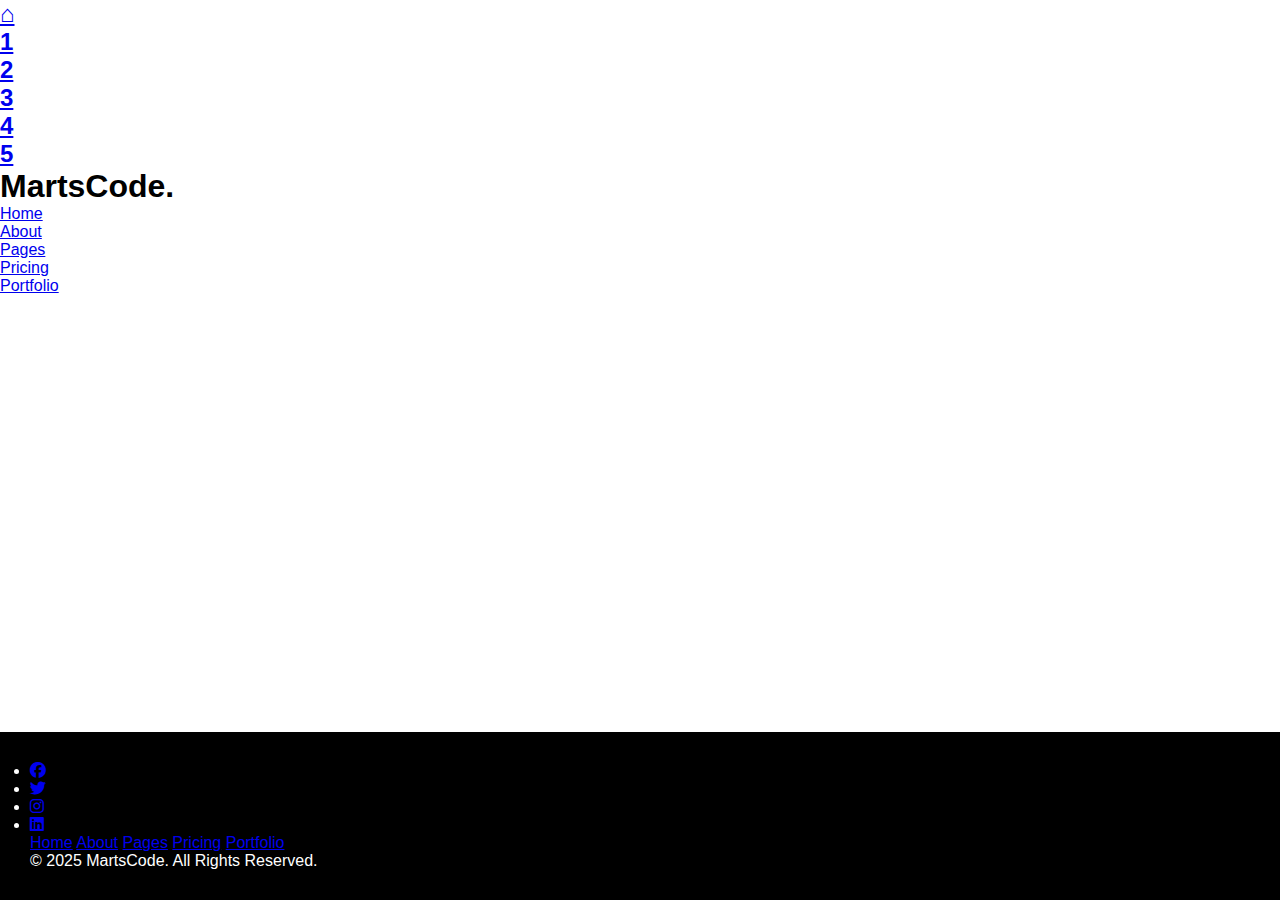
<file: pages/page3/index.html>
<!DOCTYPE html>
<html lang="en">
  <head>
    <meta charset="UTF-8" />
    <meta name="viewport" content="width=device-width, initial-scale=1,0" />
    <title>Marts</title>
    <link rel="stylesheet" href="./assets/css/style.css" />
    <link
      rel="stylesheet"
      href="https://cdnjs.cloudflare.com/ajax/libs/font-awesome/6.4.0/css/all.min.css"
    />
  </head>

  <body>
    <div class="traversal">
      <a href="../../index.html"><h2>⌂</h2></a>
      <a href="../page1/index.html"><h2>1</h2></a>
      <a href="../page2/index.html"><h2>2</h2></a>
      <a href="../page4/index.html"><h2 class="active">3</h2></a>
      <a href="../page4/index.html"><h2>4</h2></a>
      <a href="../page5/index.html"><h2>5</h2></a>
    </div>
    <div class="menu__bar">
      <h1 class="logo">Marts<span>Code.</span></h1>

      <ul>
        <li><a href="#">Home</a></li>
        <li><a href="#">About</a></li>
        <li>
          <a href="#">Pages</a>
        </li>
        <li><a href="#">Pricing</a></li>
        <li><a href="#">Portfolio</a></li>
      </ul>
    </div>
    <section></section>
    <footer>
      <ul class="footer-icons">
        <li>
          <a href="#"><i class="fab fa-facebook"></i></a>
        </li>
        <li>
          <a href="#"><i class="fab fa-twitter"></i></a>
        </li>
        <li>
          <a href="#"><i class="fab fa-instagram"></i></a>
        </li>
        <li>
          <a href="#"><i class="fab fa-linkedin"></i></a>
        </li>
      </ul>

      <div class="footer-menu">
        <a href="#">Home</a>
        <a href="#">About</a>
        <a href="#">Pages</a>
        <a href="#">Pricing</a>
        <a href="#">Portfolio</a>
      </div>

      <div class="footer-copyright">
        <p>&copy; 2025 MartsCode. All Rights Reserved.</p>
      </div>
    </footer>
  </body>
</html>
</file>
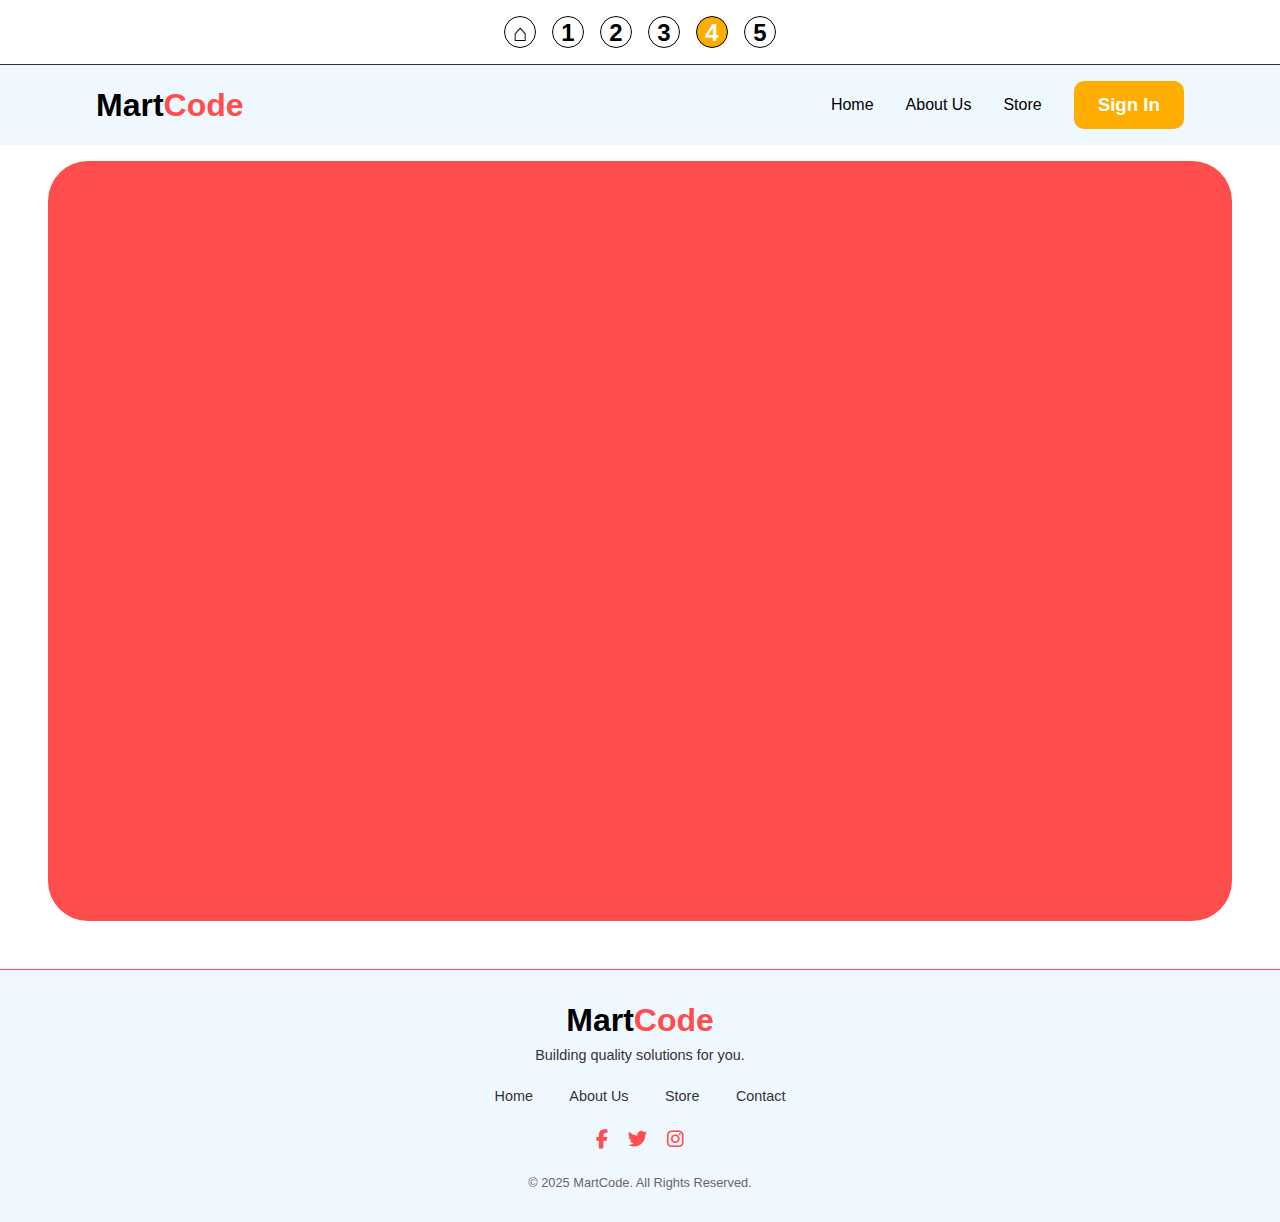
<file: pages/page4/index.html>
<!DOCTYPE html>
<html lang="en">
  <head>
    <meta charset="UTF-8" />
    <meta name="viewport" content="width=device-width, initial-scale=1.0" />
    <title>Document</title>
    <link rel="stylesheet" href="./assets/css/style.css" />
    <link
      rel="stylesheet"
      href="https://cdnjs.cloudflare.com/ajax/libs/font-awesome/6.4.0/css/all.min.css"
    />
  </head>
  <body>
    <div class="traversal">
      <a href="../../index.html"><h2>⌂</h2></a>
      <a href="../page1/index.html"><h2>1</h2></a>
      <a href="../page2/index.html"><h2>2</h2></a>
      <a href="../page3/index.html"><h2>3</h2></a>
      <a href="../page4/index.html"><h2 class="active">4</h2></a>
      <a href="../page5/index.html"><h2>5</h2></a>
    </div>
    <header>
      <ul class="nav">
        <li class="icon">
          <a href=""
            ><h1>Mart<span>Code</span></h1>
          </a>
        </li>
        <li><a href="">Home</a></li>
        <li><a href="">About Us</a></li>
        <li><a href="">Store</a></li>
        <li class="signIn">
          <a href=""><h3>Sign In</h3> </a>
        </li>
      </ul>
    </header>
    <section><div class="inner"></div></section>
    <footer>
      <div class="footer-container">
        <div class="footer-brand">
          <h2>Mart<span>Code</span></h2>
          <p>Building quality solutions for you.</p>
        </div>
        <div class="footer-links">
          <a href="#">Home</a>
          <a href="#">About Us</a>
          <a href="#">Store</a>
          <a href="#">Contact</a>
        </div>
        <div class="footer-social">
          <a href="#"><i class="fab fa-facebook-f"></i></a>
          <a href="#"><i class="fab fa-twitter"></i></a>
          <a href="#"><i class="fab fa-instagram"></i></a>
        </div>
        <div class="footer-copy">
          <p>&copy; 2025 MartCode. All Rights Reserved.</p>
        </div>
      </div>
    </footer>
  </body>
</html>
</file>
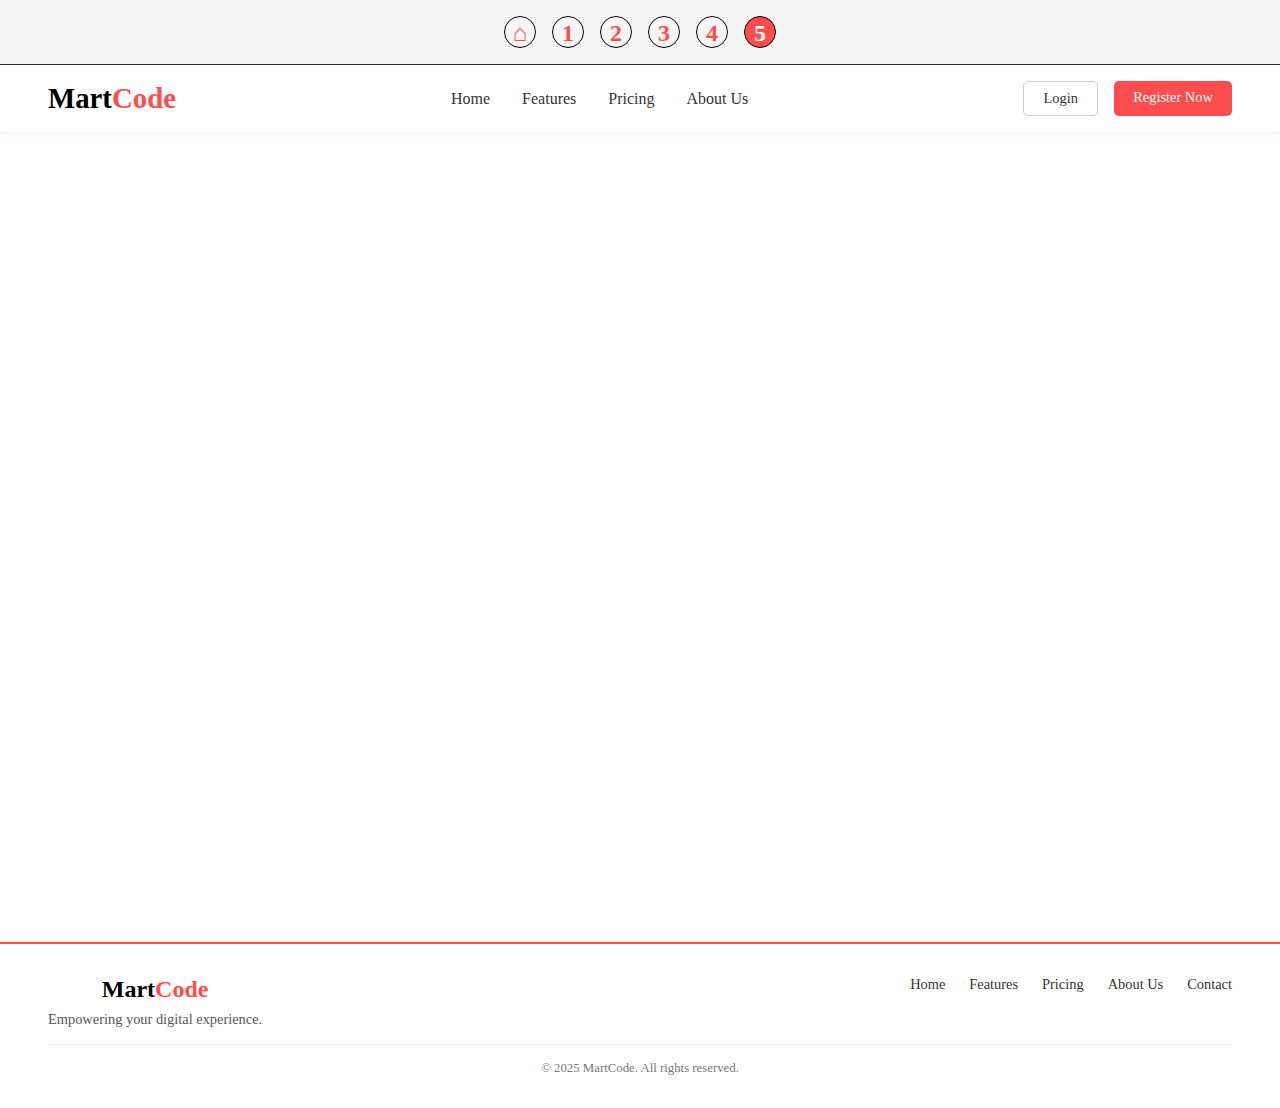
<file: pages/page5/index.html>
<!DOCTYPE html>
<html lang="en">
  <head>
    <meta charset="UTF-8" />
    <meta name="viewport" content="width=device-width, initial-scale=1.0" />
    <link rel="stylesheet" href="./assets/css/style.css" />
    <title>Document</title>
  </head>
  <body>
    <div class="traversal">
      <a href="../../index.html"><h2>⌂</h2></a>
      <a href="../page1/index.html"><h2>1</h2></a>
      <a href="../page2/index.html"><h2>2</h2></a>
      <a href="../page3/index.html"><h2>3</h2></a>
      <a href="../page4/index.html"><h2>4</h2></a>
      <a href="../page5/index.html"><h2 class="active">5</h2></a>
    </div>
    <header>
      <div class="header-container">
        <div class="brand">
          <h1>Mart<span>Code</span></h1>
        </div>
        <nav class="nav-links">
          <a href="#">Home</a>
          <a href="#">Features</a>
          <a href="#">Pricing</a>
          <a href="#">About Us</a>
        </nav>
        <div class="header-buttons">
          <a href="#" class="btn login">Login</a>
          <a href="#" class="btn register">Register Now</a>
        </div>
      </div>
    </header>
    <section></section>
    <footer>
      <div class="footer-top">
        <div class="footer-brand">
          <h2>Mart<span>Code</span></h2>
          <p>Empowering your digital experience.</p>
        </div>
        <div class="footer-links">
          <a href="#">Home</a>
          <a href="#">Features</a>
          <a href="#">Pricing</a>
          <a href="#">About Us</a>
          <a href="#">Contact</a>
        </div>
      </div>
      <div class="footer-bottom">
        <p>&copy; 2025 MartCode. All rights reserved.</p>
      </div>
    </footer>
  </body>
</html>
</file>
<file: pages/page3/assets/css/style.css>
*{
    padding: 0;
    margin: 0;
    box-sizing: border-box;
    font-family: Arial, Helvetica, sans-serif;
}

header,footer{
    background-color: #000;
    color: #fff;
    width: 100%
}

footer{
    position: absolute;
    bottom: 0;
    text-align: 22px;
    padding: 30px;
}

header h2{
    font-size: 30px;
}

header{
    display: flex;
    align-items: center;
    justify-content: space-around;
    padding: 20px 0;
}

nav ul li{
    list-style: none;
    display: inline-block;
}

nav ul li{
    text-decoration: none;
    color: #fff;
    font-size: 18px;
    padding: 0 15px;
    text-transform: capitalize;
}
</file>
<file: pages/page4/assets/css/style.css>
* {
  box-sizing: border-box;
  padding: 0;
  margin: 0;
  font-family: Verdana, Geneva, Tahoma, sans-serif;
}

header {
  height: 5rem;
  background-color: aliceblue;
  padding: 1rem 6rem;
  display: flex;
  align-items: center;
  ul {
    list-style: none;
    display: flex;
    justify-content: center;
    align-items: center;
    width: 100%;
    gap: 2rem;
    .icon {
      margin-right: auto;
    }
    a {
      text-decoration: none;
      cursor: pointer;
      color: black;
    }
  }
  .signIn {
    padding: 0.8rem 1.5rem;
    background-color: rgb(255, 174, 0);
    border-radius: 10px;
    h3 {
      color: rgb(255, 255, 255);
    }
  }

  span {
    color: rgb(255, 76, 76);
  }
}

section {
  height: 88svh;
  padding: 1rem 3rem;

  div {
    height: 100%;
    border-radius: 40px;
    background-color: rgb(255, 76, 76);
  }
}

footer {
  margin-top: 2rem;
  background-color: aliceblue;
  padding: 2rem 3rem;
  text-align: center;
  border-top: 1px solid rgb(255, 76, 76);
}

.footer-container {
  max-width: 1200px;
  margin: 0 auto;
}

.footer-brand h2 {
  font-size: 2rem;
  margin-bottom: 0.5rem;
}

.footer-brand span {
  color: rgb(255, 76, 76);
}

.footer-brand p {
  color: #333;
  font-size: 0.9rem;
  margin-bottom: 1.5rem;
}

.footer-links {
  margin-bottom: 1.5rem;
}

.footer-links a {
  margin: 0 1rem;
  text-decoration: none;
  color: #333;
  font-size: 0.9rem;
  transition: color 0.3s ease;
}

.footer-links a:hover {
  color: rgb(255, 76, 76);
}

.footer-social a {
  display: inline-block;
  margin: 0 0.5rem;
  color: rgb(255, 76, 76);
  font-size: 1.2rem;
  transition: color 0.3s ease;
}

.footer-social a:hover {
  color: rgb(255, 174, 0);
}

.footer-copy {
  margin-top: 1.5rem;
  font-size: 0.8rem;
  color: #666;
}

.traversal {
  padding: 1rem;
  display: flex;
  justify-content: center;
  gap: 1rem;
  background-color: var(--color-black);
  border-bottom: 1px solid rgb(49, 49, 49);

  .active {
    background-color: rgb(255, 174, 0);
    color: #ffffff;
  }

  a {
    text-decoration: none;
  }

  h2 {
    border: 1px solid rgb(0, 0, 0);
    width: 2rem;
    height: 2rem;
    line-height: 2rem;
    text-align: center;
    border-radius: 50%;
    color: rgb(0, 0, 0);
    transition: 0.2s ease-out;
    cursor: pointer;

    &:hover {
      background-color: rgb(255, 174, 0);
      color: #ffffff;
    }
  }
}
</file>
<file: pages/page5/assets/css/style.css>
* {
  box-sizing: border-box;
  padding: 0;
  margin: 0;
}

header {
  background-color: white;
  padding: 1rem 3rem;
  box-shadow: 0 2px 5px rgba(0, 0, 0, 0.05);
}

.header-container {
  max-width: 1200px;
  margin: 0 auto;
  display: flex;
  align-items: center;
  justify-content: space-between;
}

.brand h1 {
  font-size: 1.8rem;
  font-weight: bold;
  color: black;
}

.brand span {
  color: rgb(255, 76, 76);
}

.nav-links {
  display: flex;
  gap: 2rem;
}

.nav-links a {
  text-decoration: none;
  color: #333;
  font-weight: 500;
  transition: color 0.3s ease;
}

.nav-links a:hover {
  color: rgb(255, 76, 76);
}

.header-buttons {
  display: flex;
  gap: 1rem;
}

.btn {
  padding: 0.5rem 1.2rem;
  text-decoration: none;
  border-radius: 5px;
  font-size: 0.9rem;
  font-weight: 500;
  transition: background-color 0.3s ease, color 0.3s ease;
}

.btn.login {
  background-color: transparent;
  border: 1px solid #ccc;
  color: #333;
}

.btn.login:hover {
  border-color: rgb(255, 76, 76);
  color: rgb(255, 76, 76);
}

.btn.register {
  background-color: rgb(255, 76, 76);
  color: white;
  border: none;
}

.btn.register:hover {
  background-color: rgb(255, 60, 60);
}

footer {
  background-color: white;
  border-top: 2px solid rgb(255, 76, 76);
  padding: 2rem 3rem;
  text-align: center;
}

.footer-top {
  max-width: 1200px;
  margin: 0 auto;
  display: flex;
  flex-wrap: wrap;
  justify-content: space-between;
  align-items: flex-start;
  gap: 2rem;
  padding-bottom: 1rem;
}

.footer-brand h2 {
  font-size: 1.5rem;
  margin-bottom: 0.5rem;
  color: black;
}

.footer-brand span {
  color: rgb(255, 76, 76);
}

.footer-brand p {
  font-size: 0.9rem;
  color: #555;
}

.footer-links {
  display: flex;
  flex-wrap: wrap;
  gap: 1.5rem;
  justify-content: center;
  align-items: center;
}

.footer-links a {
  text-decoration: none;
  color: #333;
  font-size: 0.9rem;
  transition: color 0.3s ease;
}

.footer-links a:hover {
  color: rgb(255, 76, 76);
}

.footer-bottom {
  border-top: 1px solid #eee;
  padding-top: 1rem;
  font-size: 0.8rem;
  color: #777;
}

section {
  height: 90svh;
}

.traversal {
  padding: 1rem;
  display: flex;
  justify-content: center;
  gap: 1rem;
  background-color: rgb(245, 245, 245);
  border-bottom: 1px solid rgb(49, 49, 49);

  .active {
    background-color: rgb(255, 76, 76);
    color: #ffffff;
  }

  a {
    text-decoration: none;
  }

  h2 {
    border: 1px solid rgb(0, 0, 0);
    width: 2rem;
    height: 2rem;
    line-height: 2rem;
    text-align: center;
    border-radius: 50%;
    color: rgb(255, 76, 76);
    transition: 0.2s ease-out;
    cursor: pointer;

    &:hover {
      background-color: rgb(255, 76, 76);
      color: rgb(255, 255, 255);
    }
  }
}
</file>
